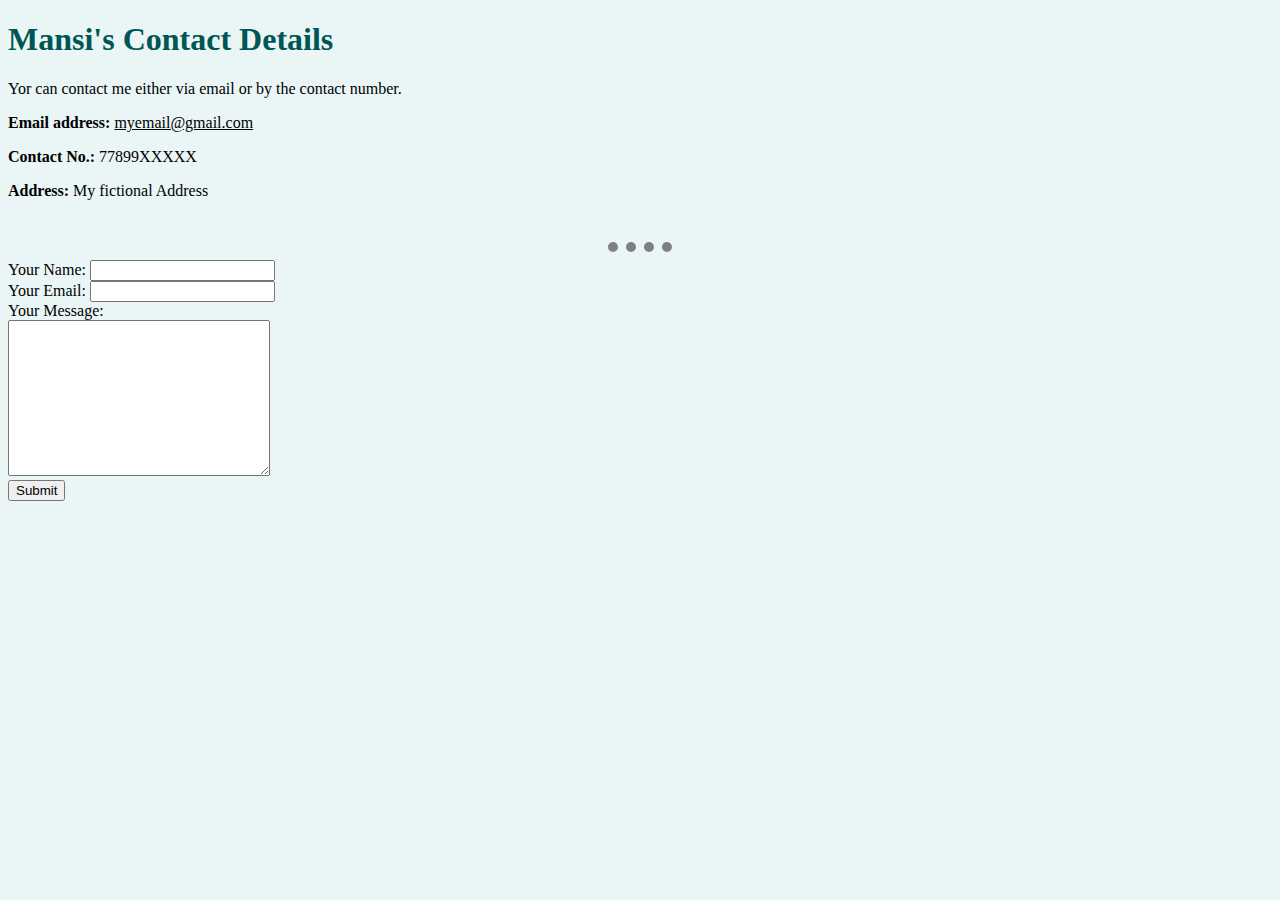
<file: contact.html>
<!DOCTYPE html>
<html lang="en" dir="ltr">

<head>
  <meta charset="utf-8">
  <title>Contact Details</title>
  <link rel="stylesheet" href="css/styles.css">
</head>

<body>
  <h1>Mansi's Contact Details</h2>
  <p>Yor can contact me either via email or by the contact number.</p>
  <p><strong>Email address:</strong> <u>myemail@gmail.com</u> </p>
  <p><strong>Contact No.: </strong>77899XXXXX</p>
  <p><strong>Address: </strong> My fictional Address</p>
  <br>
  <hr>

  <!--Here the encoding type specifies the type of language it is used inside
    the form message that is :- text/plain -->

  <form action="mailto:mvermav19@gamil.com" method="post" enctype="text/plain">
    <label> Your Name: </label>
    <input type="text" name="Your Name" value=""><br>
    <label> Your Email: </label>
    <input type="email" name="Your Email" value=""><br>
    <label> Your Message: </label><br>
    <textarea name="Your Message" rows="10" cols="30"></textarea>
    <br>
    <input type="submit">
  </form>
</body>

</html>
</file>
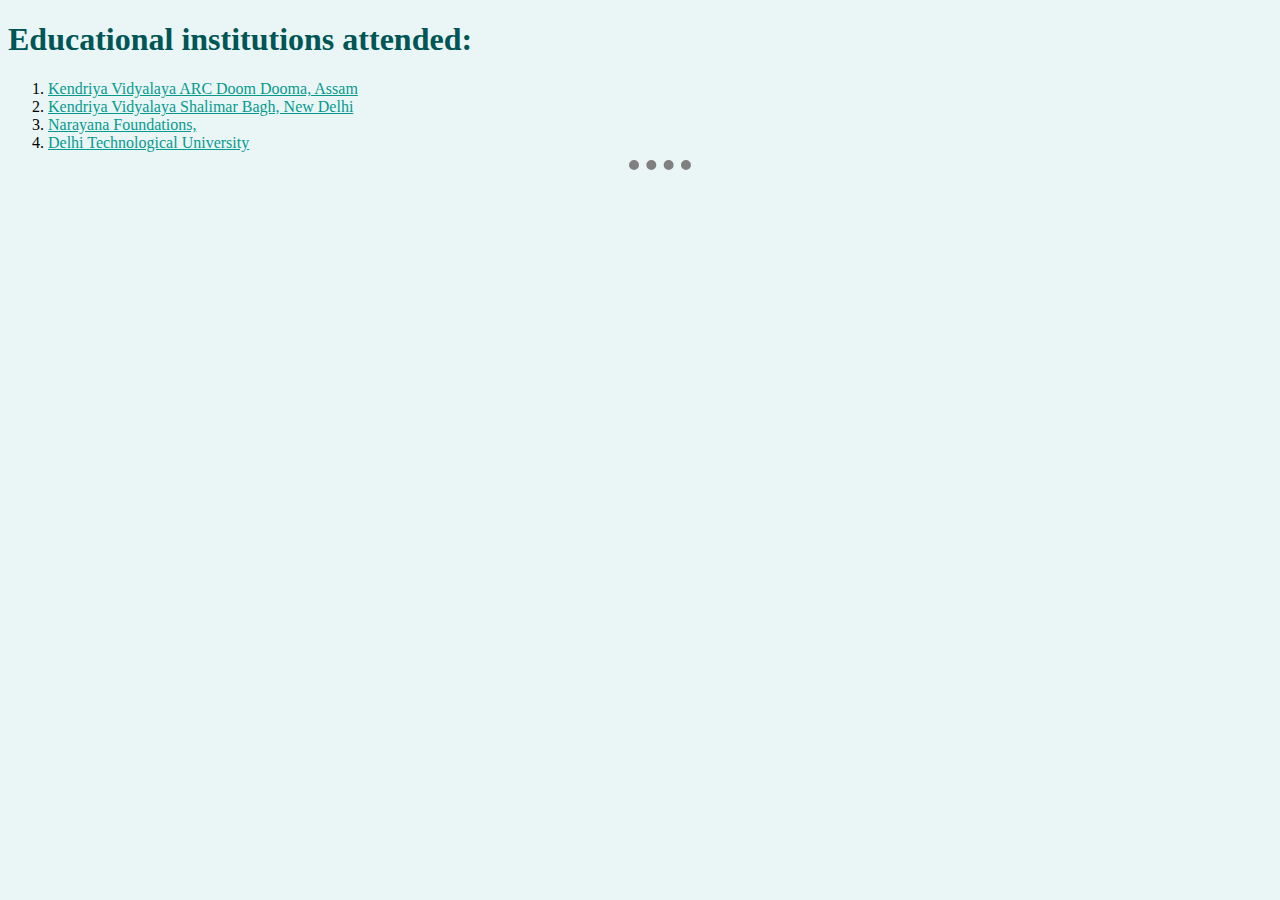
<file: educational-institutions.html>
<!DOCTYPE html>
<html lang="en" dir="ltr">

<head>
  <meta charset="utf-8">
  <title>My educational background</title>
  <link rel="stylesheet" href="css/styles.css">
</head>

<body>
  <h1>Educational institutions attended: </h1>
  <ol>
    <li><a href="https://doomdoomaarc.kvs.ac.in/">Kendriya Vidyalaya ARC Doom Dooma, Assam</a></li>
    <li><a href="https://shalimarbagh.kvs.ac.in/">Kendriya Vidyalaya Shalimar Bagh, New Delhi</a></li>
    <li><a href="https://www.narayanapunjabibagh.com/">Narayana Foundations,</a></li>
    <li><a href="http://www.dce.ac.in/">Delhi Technological University</a></li>
    <hr>
  </ol>
</body>

</html>
</file>
<file: css/styles.css>
body {
  background-color: #EAF6F6;
}

h1 {
  color: #005555;
}

h3 {
  color: #247881;
}

img:hover {
  background-color: #97C4B8;
}

a:link {
  color: #069A8E;
}

a:visited {
  color: #383838;
}

a:hover {
  color: #B4E197;
}

a:active {
  color: grey;
}

hr {
  border-style: none;
  border-top-style: dotted;
  border-color: grey;
  border-width: 10px;
  width: 5%;
}
</file>
